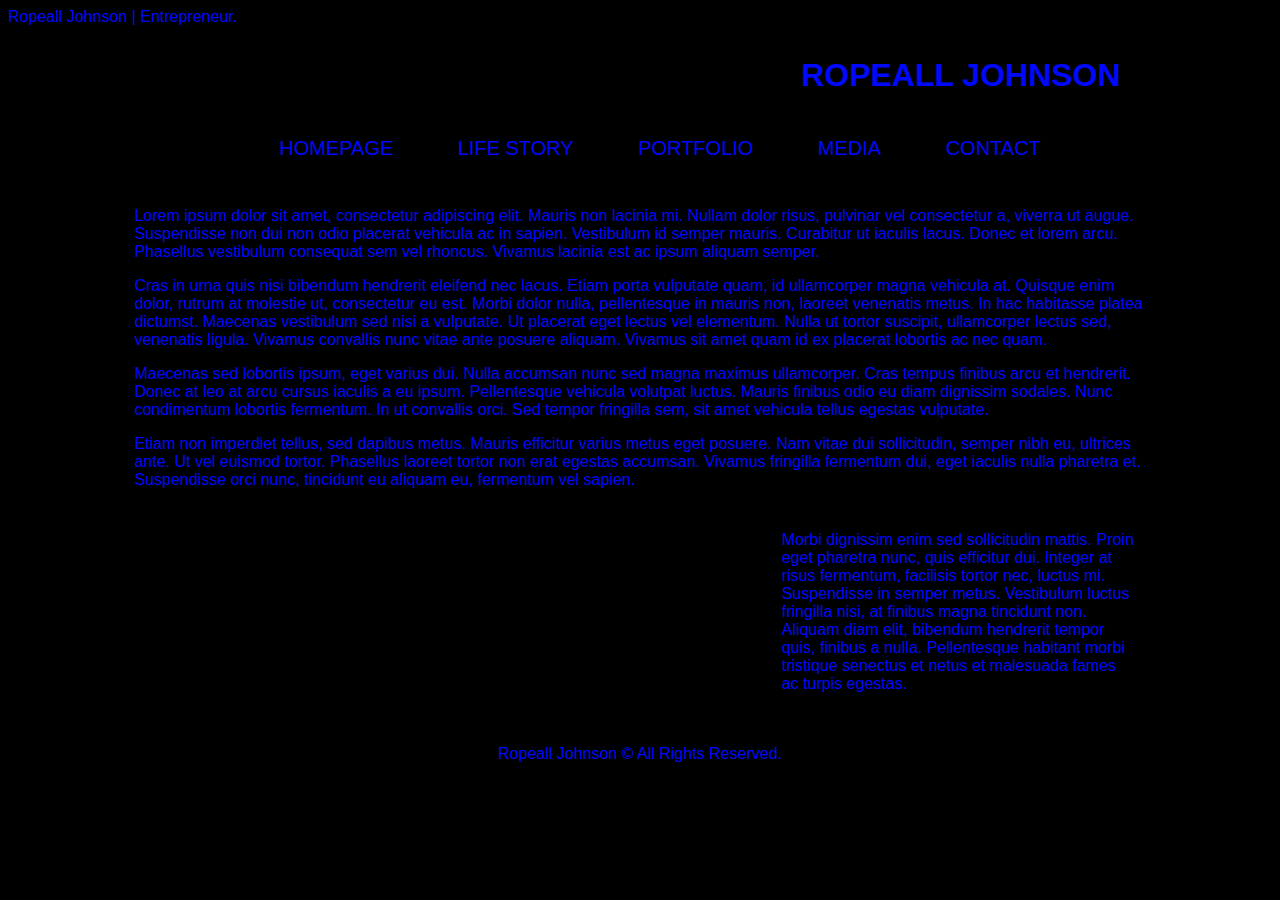
<file: homepage.html>
<!DOCTYPE html>
<html>
<head>
    <meta charset="utf-8"
	<title>Ropeall Johnson | Entrepreneur.</title>
	<link rel="stylesheet" type="text/css" href="style.css">
</head>
<body>
<div class="container">
<header>
	<h1>ROPEALL JOHNSON</h1>

	<nav>
		<ul>
			<li><a href="#">HOMEPAGE</a></li>
			<li><a href="#">LIFE STORY</a></li>
			<li><a href="#">PORTFOLIO</a></li>
			<li><a href="#">MEDIA</a></li>
			<li><a href="#">CONTACT</a></li>
		</ul>
	</nav>
</header>
<main>
	<section>
		<p>Lorem ipsum dolor sit amet, consectetur adipiscing elit. Mauris non lacinia mi. Nullam dolor risus, pulvinar vel consectetur a, viverra ut augue. Suspendisse non dui non odio placerat vehicula ac in sapien. Vestibulum id semper mauris. Curabitur ut iaculis lacus. Donec et lorem arcu. Phasellus vestibulum consequat sem vel rhoncus. Vivamus lacinia est ac ipsum aliquam semper.</p>

		<p>Cras in urna quis nisi bibendum hendrerit eleifend nec lacus. Etiam porta vulputate quam, id ullamcorper magna vehicula at. Quisque enim dolor, rutrum at molestie ut, consectetur eu est. Morbi dolor nulla, pellentesque in mauris non, laoreet venenatis metus. In hac habitasse platea dictumst. Maecenas vestibulum sed nisi a vulputate. Ut placerat eget lectus vel elementum. Nulla ut tortor suscipit, ullamcorper lectus sed, venenatis ligula. Vivamus convallis nunc vitae ante posuere aliquam. Vivamus sit amet quam id ex placerat lobortis ac nec quam.</p>

		<p>Maecenas sed lobortis ipsum, eget varius dui. Nulla accumsan nunc sed magna maximus ullamcorper. Cras tempus finibus arcu et hendrerit. Donec at leo at arcu cursus iaculis a eu ipsum. Pellentesque vehicula volutpat luctus. Mauris finibus odio eu diam dignissim sodales. Nunc condimentum lobortis fermentum. In ut convallis orci. Sed tempor fringilla sem, sit amet vehicula tellus egestas vulputate.</p>

		<p>Etiam non imperdiet tellus, sed dapibus metus. Mauris efficitur varius metus eget posuere. Nam vitae dui sollicitudin, semper nibh eu, ultrices ante. Ut vel euismod tortor. Phasellus laoreet tortor non erat egestas accumsan. Vivamus fringilla fermentum dui, eget iaculis nulla pharetra et. Suspendisse orci nunc, tincidunt eu aliquam eu, fermentum vel sapien.</p>
	</section>

	<aside>
<p>Morbi dignissim enim sed sollicitudin mattis. Proin eget pharetra nunc, quis efficitur dui. Integer at risus fermentum, facilisis tortor nec, luctus mi. Suspendisse in semper metus. Vestibulum luctus fringilla nisi, at finibus magna tincidunt non. Aliquam diam elit, bibendum hendrerit tempor quis, finibus a nulla. Pellentesque habitant morbi tristique senectus et netus et malesuada fames ac turpis egestas.</p>
</aside>
</main>
<footer>
	<p>Ropeall Johnson &copy; All Rights Reserved.</p>
</footer>
</div>
</body>
</html>
</file>
<file: style.css>
body {
	background: #000;
	color: #0008FF;
	font-family:Arial;
}

.container {
	width: 80%;
	margin: 0 auto;
}

header h1 {
	text-align: right;
	margin-right: 15px;
}

header {
	background-color: #000;
	padding: 10px;
}

nav {
	background-color: #000;
	color: #000;
	padding: 5px;
}

nav ul{
	list-style-type: none;
	text-align: center;
}

nav ul li{
	display: inline-block;
	text-align: center;
	margin: 0 30px; 
	font-size: 20px;
	color: #000;
}

nav ul li a:link, nav ul li a:active, 
nav ul li a:hover, nav ul li a:visited{
text-decoration: none;
color: #0008FF
}

nav ul li a:hover{
	text-decoration: underline;
	background-color: #fff;
	font-weight: bold;
}

main{
	background-color: #000
}

section {
	width: 60%
	padding: 15px;
	display: inline-block;
	background-color: #000;
}

aside {
	width: 35%;
	padding: 10px;
	float: right;
}

footer {
	clear: both;
	text-align: center;
	background-color: #000;
	padding: 10px;
}
</file>
